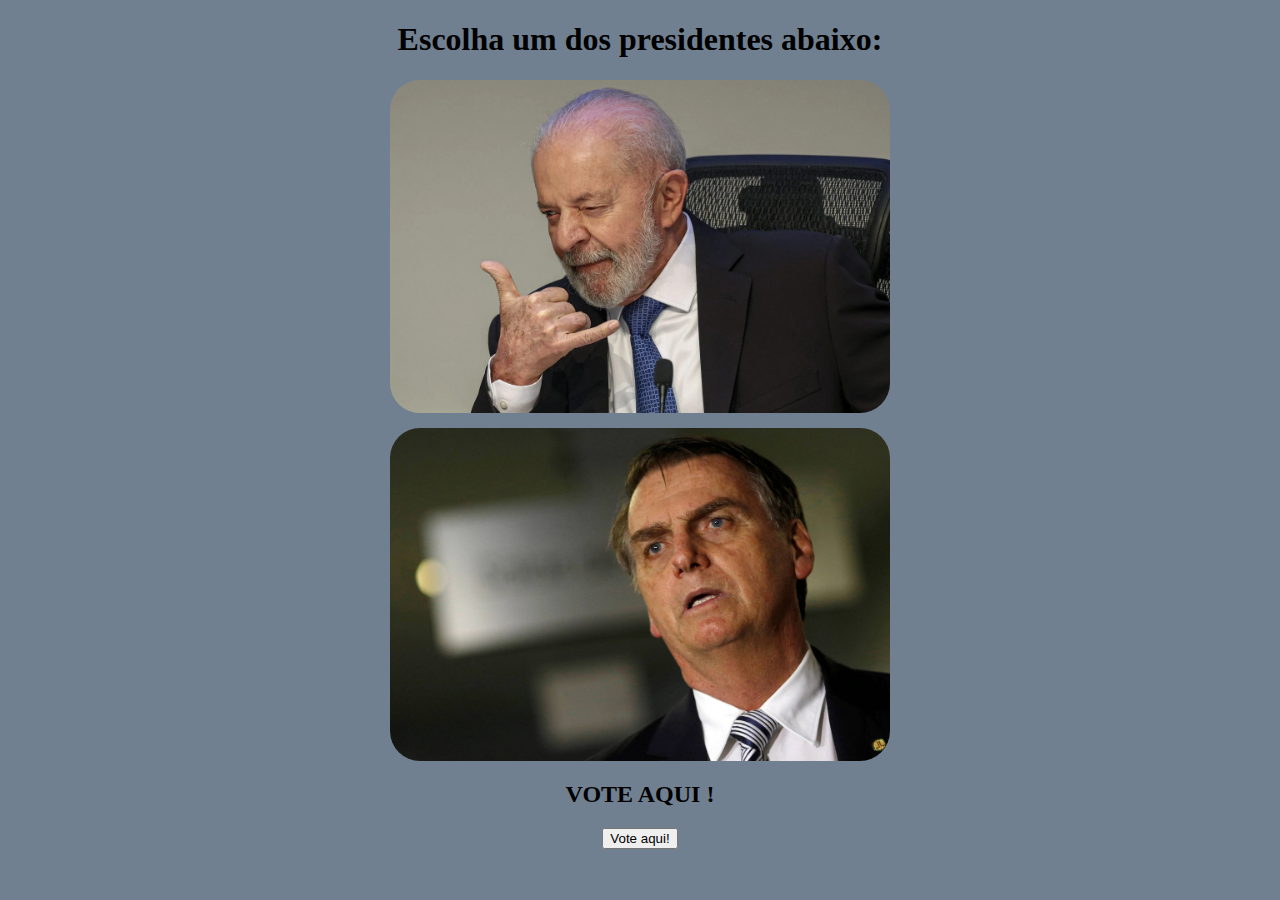
<file: prova/index.html>
<!DOCTYPE html>
<html lang="en">
<head>
    <meta charset="UTF-8">
    <meta name="viewport" content="width=device-width, initial-scale=1.0">
    <title>Lula X Bolsonaro!</title>
    <link rel="stylesheet" href="assets/css/index.css">
</head>
<body>
    <h1>Escolha um dos presidentes abaixo:</h1>
    <a href="lula.html"><img src="assets/img/Lula.webp" alt=""></a>
    <a href="bolsonaro.html"><img src="assets/img/165817317462d5b6f654c06_1658173174_3x2_rt.jpg" alt=""></a>
    <h2>VOTE AQUI !</h2>
<button class="btn" onclick="window.open('votar.html')"> Vote aqui!
</button>
</body>
</html>
</file>
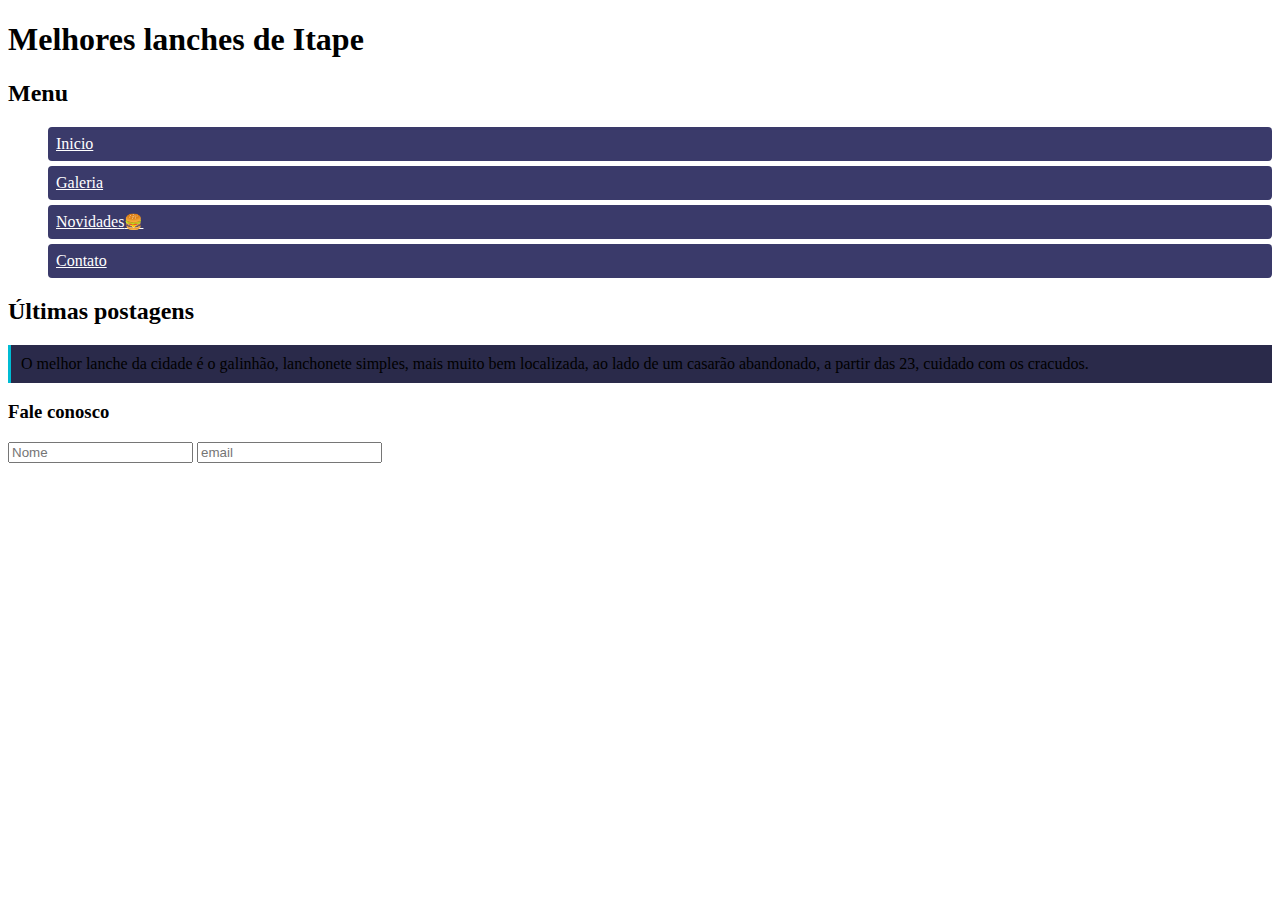
<file: programação web/aula 11/index.html>
<!DOCTYPE html>
<html lang="en">
<head>
    <meta charset="UTF-8">
    <meta name="viewport" content="width=device-width, initial-scale=1.0">
    <title>Itape Indica</title>
    <link rel="stylesheet" href="style.css">
</head>
<body>
    <h1>Melhores lanches de Itape</h1>
    <h2>Menu</h2>
    <ul>
        <li><a href="">Inicio</a></li>
        <li><a href="">Galeria</a></li>
        <li><a href="" class="novidades" >Novidades</a></li>
        <li><a href="">Contato</a></li>
    </ul>
    <div class="conteudo">
        <h2>Últimas postagens</h2>
        <p>
            O melhor lanche da cidade é o galinhão,
            lanchonete simples, mais muito bem localizada,
            ao lado de um casarão abandonado, a partir das 23, cuidado
            com os cracudos.
        </p>
    </div>
    <div class="formulario">
        <h3>Fale conosco</h3>
        <input type="text" placeholder="Nome" >
        <input type="email" placeholder="email">
        </div>
</body>
</html>
</file>
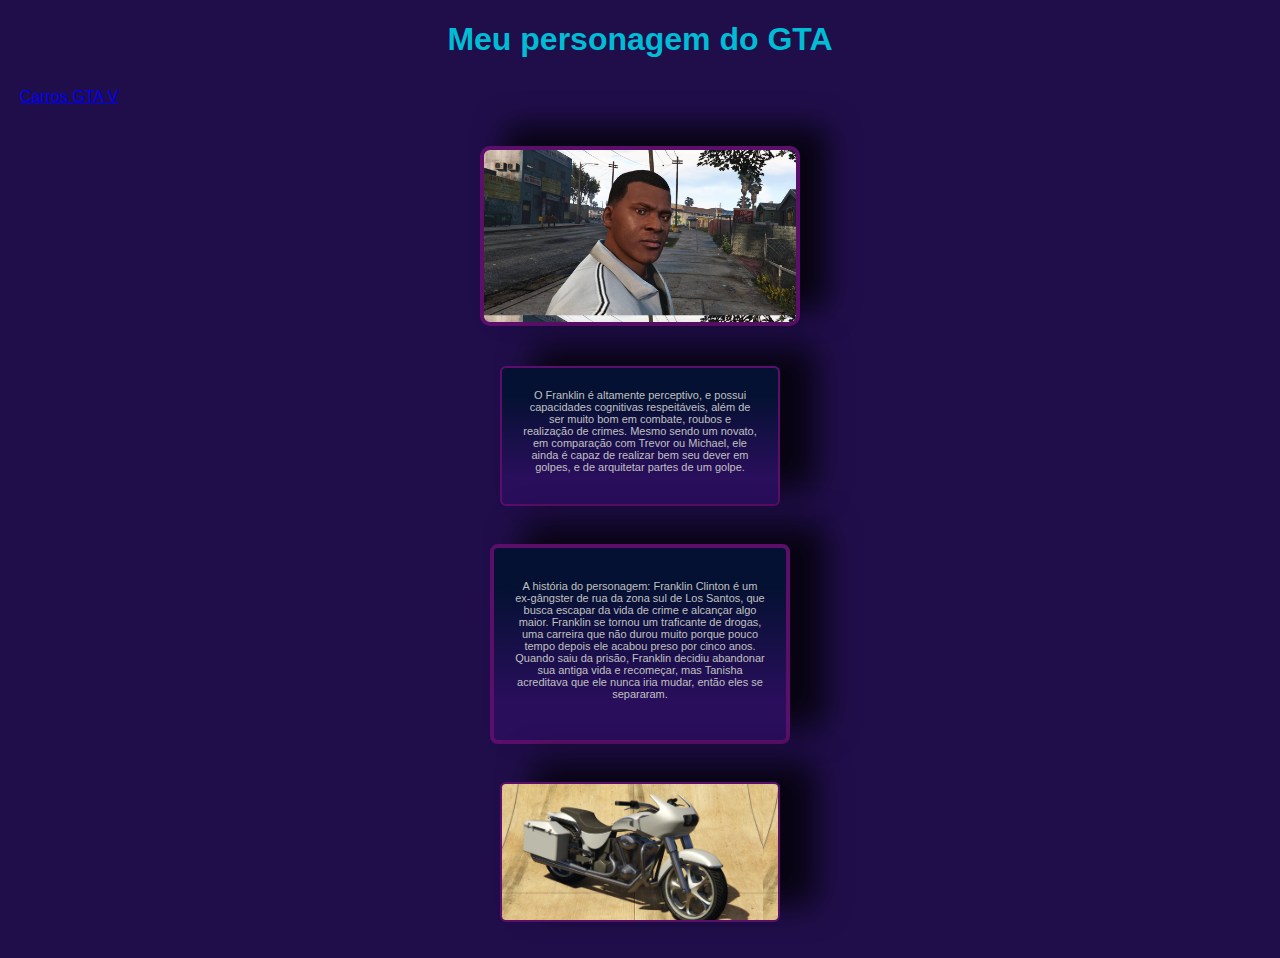
<file: programação web/aula10/index.html>
<!DOCTYPE html>
<html lang="en">
<head>
    <meta charset="UTF-8">
    <meta name="viewport" content="width=device-width, initial-scale=1.0">
    <title>Box Model</title>
    <link rel="stylesheet" href="assets/css/index.css">
</head>
<body>
    <h1>Meu personagem do GTA</h1>
    <a href="carros.html">Carros GTA V</a>
    <div class="card">
    </div>
    <div class="post">
        O Franklin é altamente perceptivo, e possui capacidades cognitivas respeitáveis, além de ser muito bom em combate, roubos e realização de crimes. Mesmo sendo um novato, em comparação com Trevor ou Michael, ele ainda é capaz de realizar bem seu dever em golpes, e de arquitetar partes de um golpe.
    </div>

    <div class="perfil">
    <p>A história do personagem:
        Franklin Clinton é um ex-gângster de rua da zona sul de Los Santos, que busca escapar da vida de crime e alcançar algo maior.

        Franklin se tornou um traficante de drogas, uma carreira que não durou muito porque pouco tempo depois ele acabou preso por cinco anos. Quando saiu da prisão, Franklin decidiu abandonar sua antiga vida e recomeçar, mas Tanisha acreditava que ele nunca iria mudar, então eles se separaram.</p>
    </div>
    <div class="moto">
    </div>
</body>
</html>
</file>
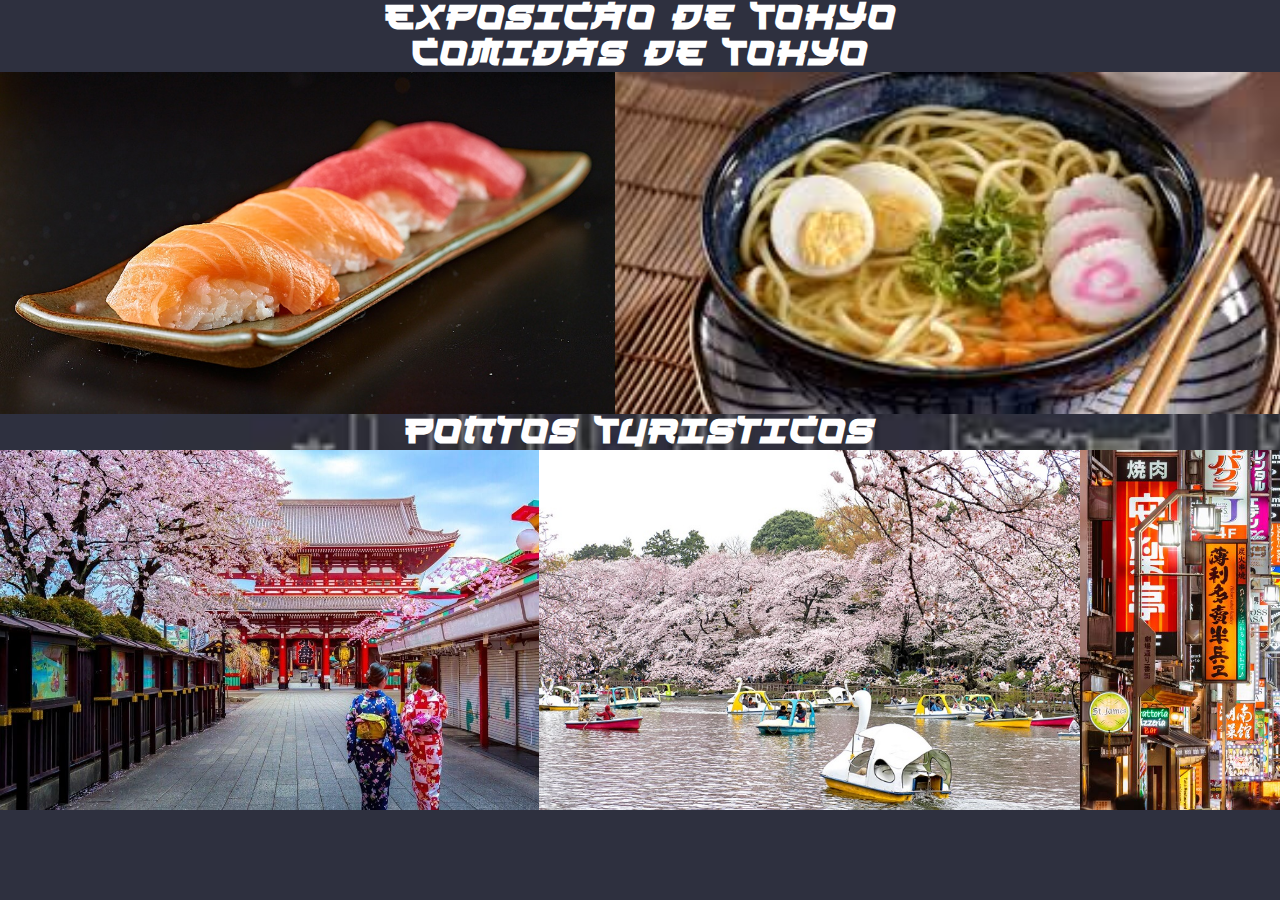
<file: programação web/aulaimagens/index.html>
<!DOCTYPE html>
<html lang="en">
<head>
    <meta charset="UTF-8">
    <meta name="viewport" content="width=device-width, initial-scale=1.0">
    <title>Tokyo</title>
    <link rel="stylesheet" href="assets/css/index.css">
</head>
<body>
 <h1>Exposição de Tokyo</h1> 
 <h2>Comidas de Tokyo</h2>
 <div id="Comida">
    <img src="assets/imagem/vesoes-do-sushi.jpg" alt="">
    <img src="assets/imagem/images3.jfif" alt="">
    <img src="assets/imagem/imagem4.webp" alt="">
</div>
<h2>Pontos Turisticos</h2>
 <div id="Ponto">
    <img class="Pontos" src="assets/imagem/templo samurai.jpg" alt="">
    <img class="Pontos" src="assets/imagem/floresta de cereijeiras.jpg" alt="">
    <img class="Pontos" src="assets/imagem/IMG6.jfif" alt="">
</div>

</body>
</html>
</file>
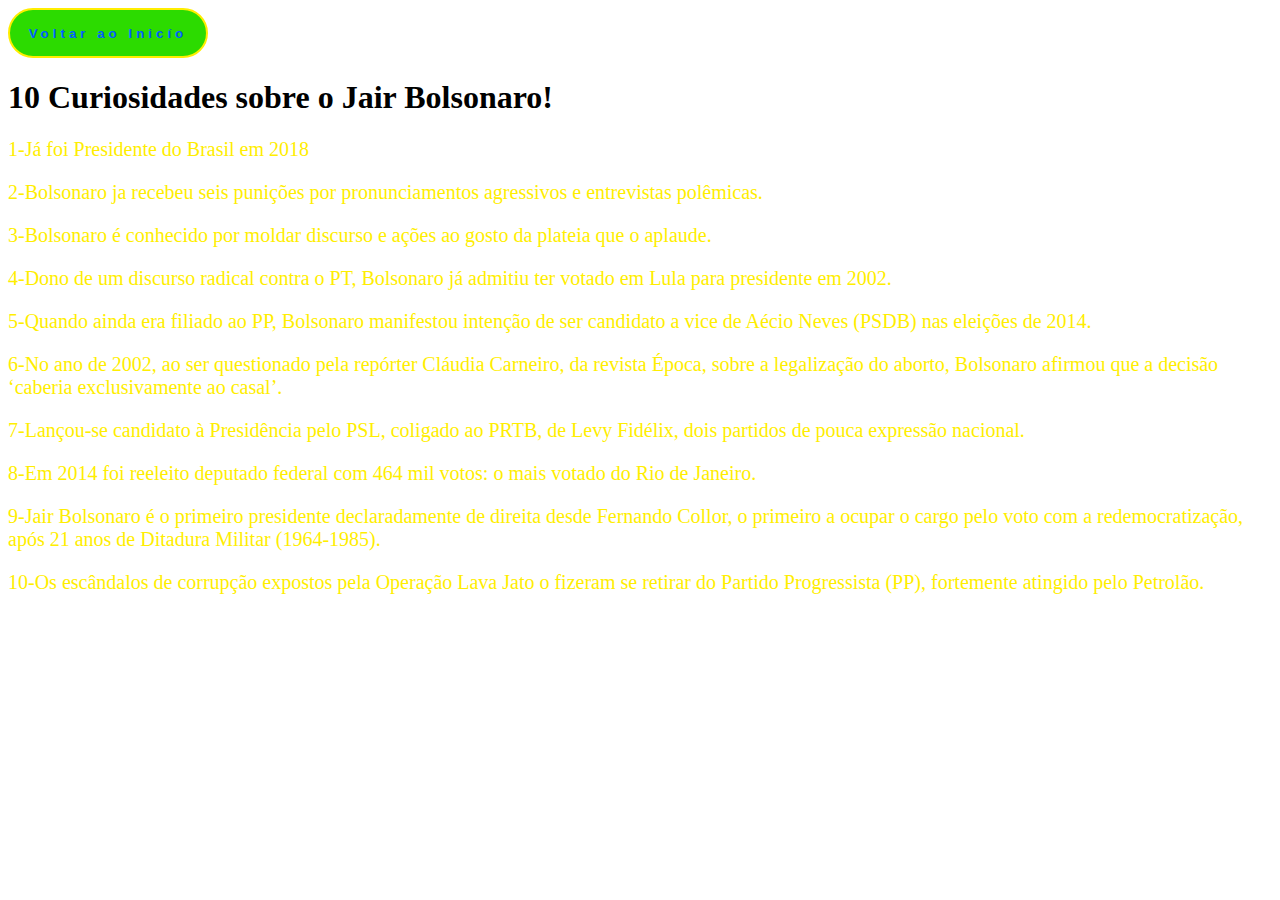
<file: prova/bolsonaro.html>
<!DOCTYPE html>
<html lang="en">
<head>
    <meta charset="UTF-8">
    <meta name="viewport" content="width=device-width, initial-scale=1.0">
    <title>10 Curiosidades sobre o Jair Bolsonaro!</title>
    <link rel="stylesheet" href="assets/css/bolsonaro.css">
</head>
<body>
    <button class="button type1" onclick="window.open('index.html')">
  <span class="btn-txt">Voltar ao Inicío</span>
</button>
    <h1>10 Curiosidades sobre o Jair Bolsonaro!</h1>
    <p>1-Já foi Presidente do Brasil em 2018</p>
    <p>2-Bolsonaro ja recebeu seis punições por pronunciamentos agressivos e entrevistas polêmicas.</p>
    <p>3-Bolsonaro é conhecido por moldar discurso e ações ao gosto da plateia que o aplaude.</p>
    <p>4-Dono de um discurso radical contra o PT, Bolsonaro já admitiu ter votado em Lula para presidente em 2002.</p>
    <p>5-Quando ainda era filiado ao PP, Bolsonaro manifestou intenção de ser candidato a vice de Aécio Neves (PSDB) nas eleições de 2014.</p>
    <p>6-No ano de 2002, ao ser questionado pela repórter Cláudia Carneiro, da revista Época, sobre a legalização do aborto, Bolsonaro afirmou que a decisão ‘caberia exclusivamente ao casal’.</p>
    <p>7-Lançou-se candidato à Presidência pelo PSL, coligado ao PRTB, de Levy Fidélix, dois partidos de pouca expressão nacional.</p>
    <p>8-Em 2014 foi reeleito deputado federal com 464 mil votos: o mais votado do Rio de Janeiro.</p>
    <p>9-Jair Bolsonaro é o primeiro presidente declaradamente de direita desde Fernando Collor, o primeiro a ocupar o cargo pelo voto com a redemocratização, após 21 anos de Ditadura Militar (1964-1985).</p>
    <p>10-Os escândalos de corrupção expostos pela Operação Lava Jato o fizeram se retirar do Partido Progressista (PP), fortemente atingido pelo Petrolão.</p>
</body>
</html>
</file>
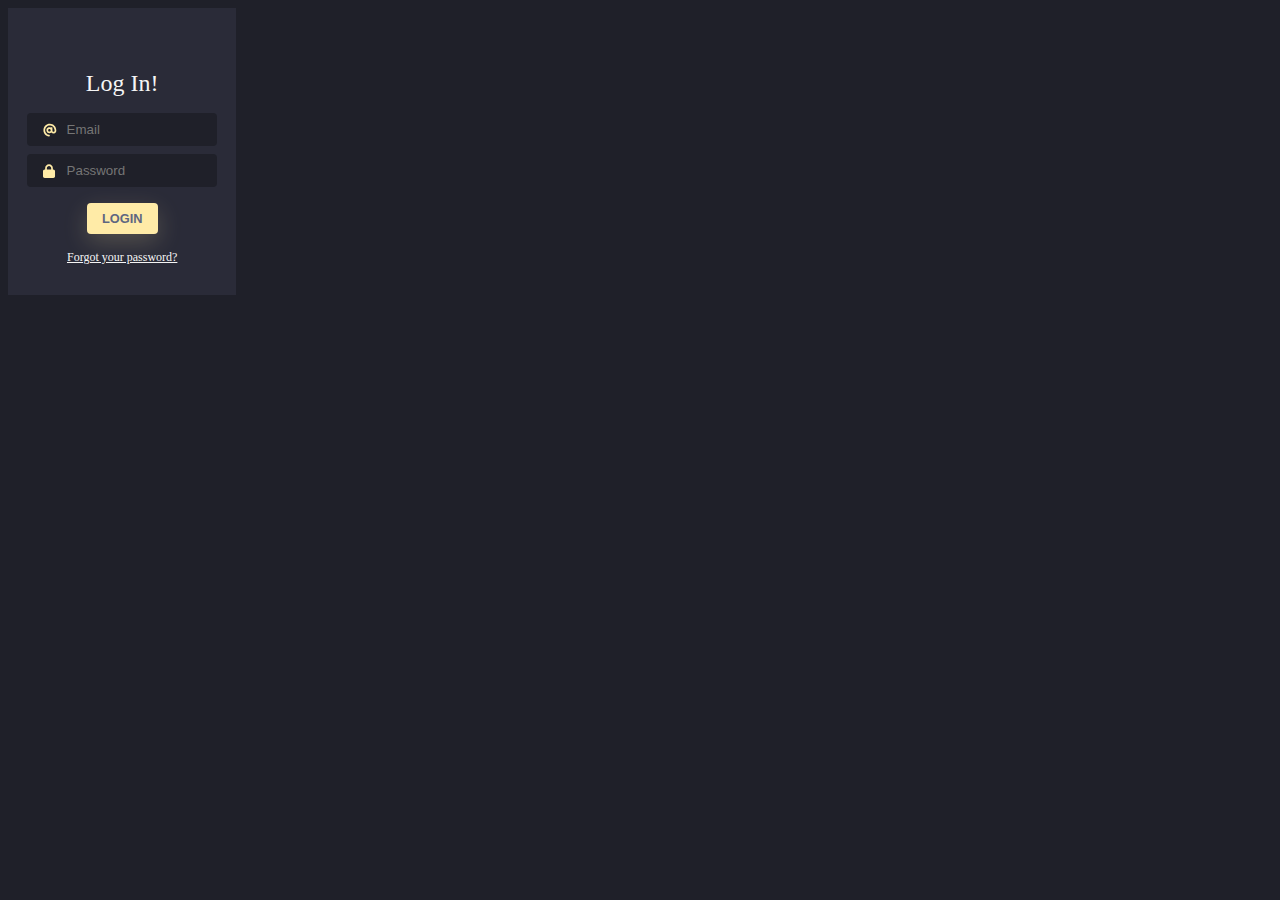
<file: prova/confirmar.html>
<!DOCTYPE html>
<html lang="en">
<head>
    <meta charset="UTF-8">
    <meta name="viewport" content="width=device-width, initial-scale=1.0">
    <title>Document</title>
    <link rel="stylesheet" href="assets/css/confirmar.css">
</head>
<body>
    <!-- From Uiverse.io by alexruix --> 
<div class="card">
  <h4 class="title">Log In!</h4>
  <form>
    <div class="field">
      <svg class="input-icon" viewBox="0 0 500 500" xmlns="http://www.w3.org/2000/svg">
      <path d="M207.8 20.73c-93.45 18.32-168.7 93.66-187 187.1c-27.64 140.9 68.65 266.2 199.1 285.1c19.01 2.888 36.17-12.26 36.17-31.49l.0001-.6631c0-15.74-11.44-28.88-26.84-31.24c-84.35-12.98-149.2-86.13-149.2-174.2c0-102.9 88.61-185.5 193.4-175.4c91.54 8.869 158.6 91.25 158.6 183.2l0 16.16c0 22.09-17.94 40.05-40 40.05s-40.01-17.96-40.01-40.05v-120.1c0-8.847-7.161-16.02-16.01-16.02l-31.98 .0036c-7.299 0-13.2 4.992-15.12 11.68c-24.85-12.15-54.24-16.38-86.06-5.106c-38.75 13.73-68.12 48.91-73.72 89.64c-9.483 69.01 43.81 128 110.9 128c26.44 0 50.43-9.544 69.59-24.88c24 31.3 65.23 48.69 109.4 37.49C465.2 369.3 496 324.1 495.1 277.2V256.3C495.1 107.1 361.2-9.332 207.8 20.73zM239.1 304.3c-26.47 0-48-21.56-48-48.05s21.53-48.05 48-48.05s48 21.56 48 48.05S266.5 304.3 239.1 304.3z"></path></svg>
      <input autocomplete="off" id="logemail" placeholder="Email" class="input-field" name="logemail" type="email">
    </div>
    <div class="field">
      <svg class="input-icon" viewBox="0 0 500 500" xmlns="http://www.w3.org/2000/svg">
      <path d="M80 192V144C80 64.47 144.5 0 224 0C303.5 0 368 64.47 368 144V192H384C419.3 192 448 220.7 448 256V448C448 483.3 419.3 512 384 512H64C28.65 512 0 483.3 0 448V256C0 220.7 28.65 192 64 192H80zM144 192H304V144C304 99.82 268.2 64 224 64C179.8 64 144 99.82 144 144V192z"></path></svg>
      <input autocomplete="off" id="logpass" placeholder="Password" class="input-field" name="logpass" type="password">
    </div>
    <button class="btn" type="submit">Login</button>
    <a href="#" class="btn-link">Forgot your password?</a>
  </form>
</div>
</body>
</html>
</file>
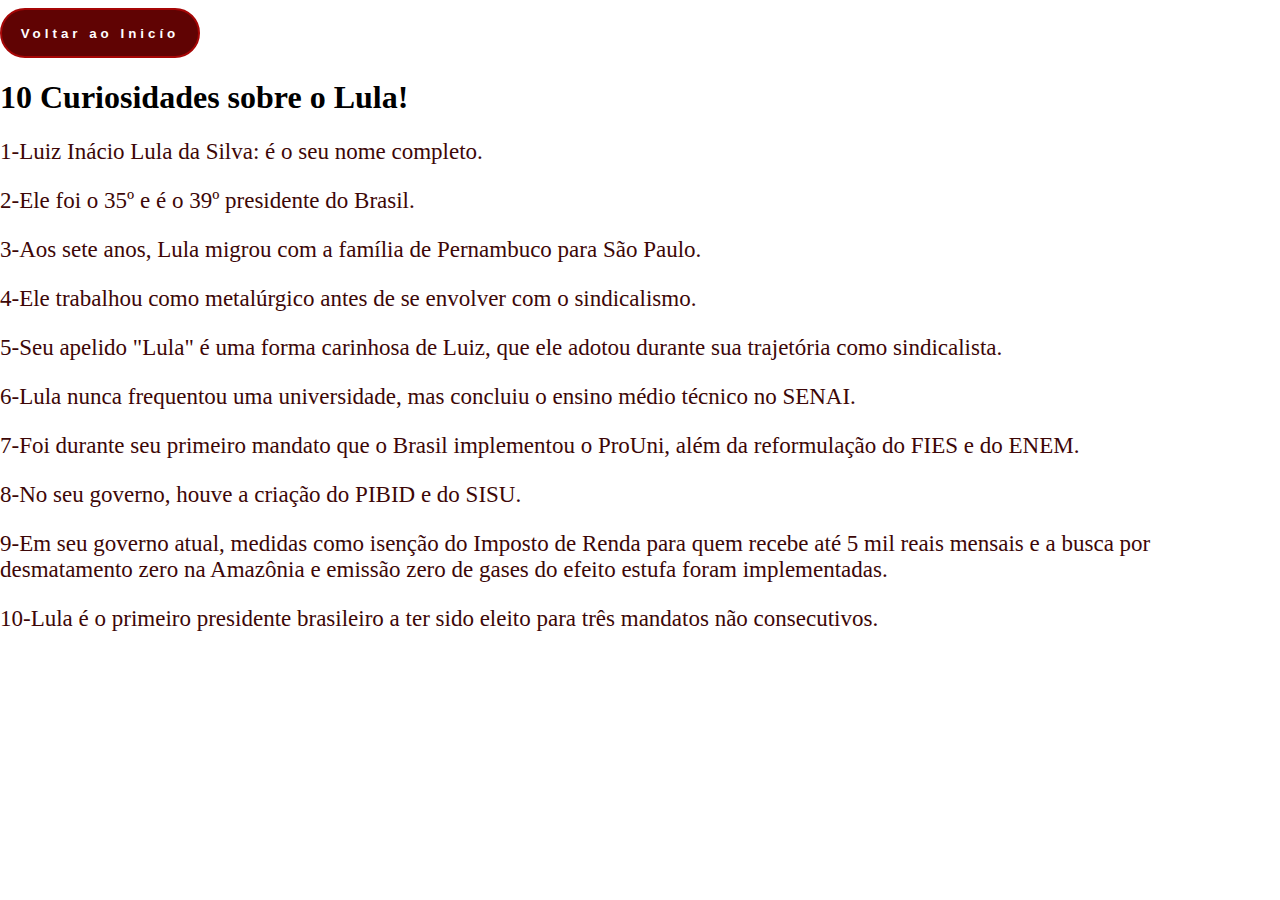
<file: prova/lula.html>
<!DOCTYPE html>
<html lang="en">
<head>
    <meta charset="UTF-8">
    <meta name="viewport" content="width=, initial-scale=1.0">
    <title>10 Curiosidades sobre o lula</title>
    <link rel="stylesheet" href="assets/css/lula.css">
</head>
<body>
    <!-- From Uiverse.io by Gaurav-WebDev --> 
<button class="button type1" onclick="window.open('index.html')">
  <span class="btn-txt">Voltar ao Inicío</span>
</button>

    <h1>10 Curiosidades sobre o Lula!</h1> 
    <p>1-Luiz Inácio Lula da Silva: é o seu nome completo.</p> 
      <p>  2-Ele foi o 35º e é o 39º presidente do Brasil. </p>
     <p>  3-Aos sete anos, Lula migrou com a família de Pernambuco para São Paulo. </p>
       <p> 4-Ele trabalhou como metalúrgico antes de se envolver com o sindicalismo. </p>
        <p>5-Seu apelido "Lula" é uma forma carinhosa de Luiz, que ele adotou durante sua trajetória como sindicalista.</p> 
       <p> 6-Lula nunca frequentou uma universidade, mas concluiu o ensino médio técnico no SENAI. </p>
       <p> 7-Foi durante seu primeiro mandato que o Brasil implementou o ProUni, além da reformulação do FIES e do ENEM. </p>
       <p> 8-No seu governo, houve a criação do PIBID e do SISU.</p> 
       <p> 9-Em seu governo atual, medidas como isenção do Imposto de Renda para quem recebe até 5 mil reais mensais e a busca por desmatamento zero na Amazônia e emissão zero de gases do efeito estufa foram implementadas. </p>
       <p> 10-Lula é o primeiro presidente brasileiro a ter sido eleito para três mandatos não consecutivos. </p>
    
</body>
</html>
</file>
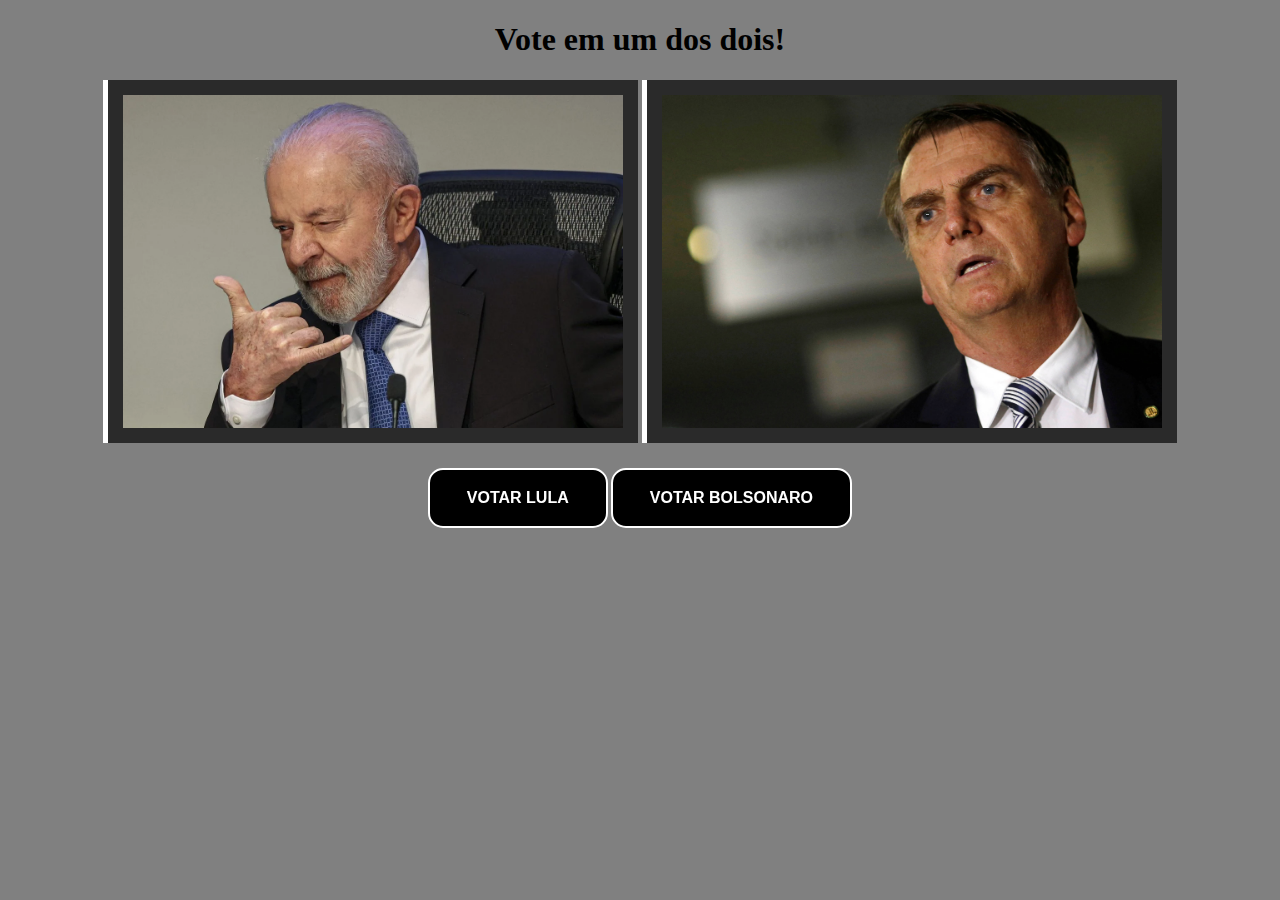
<file: prova/votar.html>
<!DOCTYPE html>
<html lang="en">
<head>
    <meta charset="UTF-8">
    <meta name="viewport" content="width=device-width, initial-scale=1.0">
    <title>Vote em um dos dois</title>
    <link rel="stylesheet" href="assets/css/vote.css">
</head>
<body>
    <h1>Vote em um dos dois!</h1>
    <div>
    <p>
         <img src="assets/img/Lula.webp" alt="">
         <img src="assets/img/165817317462d5b6f654c06_1658173174_3x2_rt.jpg" alt="">
    </p> 
<button onclick="window.open('confirmar.html')">VOTAR LULA</button>        <button onclick="window.open('confirmar.html')">VOTAR BOLSONARO</button>
</div>
</body>
</html>
</file>
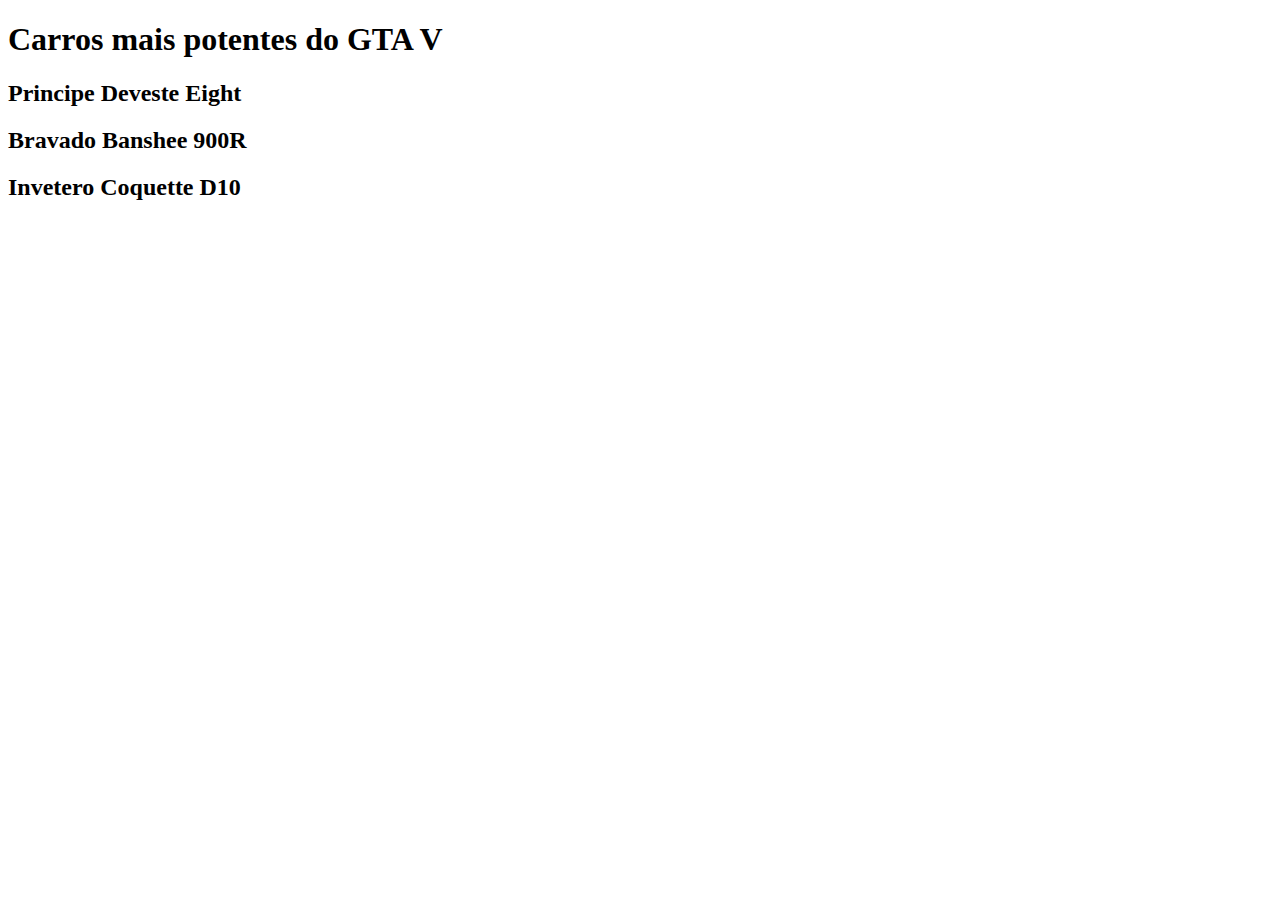
<file: programação web/aula10/carros.html>
<!DOCTYPE html>
<html lang="en">
<head>
    <meta charset="UTF-8">
    <meta name="viewport" content="width=device-width, initial-scale=1.0">
    <title>Carros GTA V</title>
    <link rel="Carros GTA V" href="assets/css/carros.css">
</head>
<body>
    <h1>Carros mais potentes do GTA V</h1>
    <div class="Carro1">
        <h2>Principe Deveste Eight</h2>
    </div>
    <div class="Carro2">
    <h2> Bravado Banshee 900R</h2>
    </div>
    <div class="Carro3">
    <h2>Invetero Coquette D10</h2>
    </div>
</body>
</html>
</file>
<file: prova/assets/css/index.css>
body{
    text-align: center;
    background-color: slategray;
}
a{
    display: block;
    font-size: 60px;
    text-align: center;
    color: white;
    background-color: lightslategray;
    text-decoration: none;
    width: 500px;
    margin: auto;
    margin-bottom: 15px;
    border-radius: 30px;
}
img{
    display: block;
    margin: auto;
    border-radius: 30px;
    width: 500px;
}
</file>
<file: programação web/aula 11/style.css>
/* SELETORES COMBINADOS*/
/* seletor descendente (tag é descendente de outra)*/
div p{
    background-color: #2a2a4a;
    padding: 10px;
    border-left: 3px solid #00bcd4;
    margin-bottom: 5px;
}
/*filho direto (tag que é filha de outra )*/
ul > li{
    list-style-type: none;
    background-color: #3a3a6a;
    margin-bottom: 5px;
    padding: 8px;
    border-radius: 4px;
}
li > a{
    color: white;
}

/*PSEUDO-CLASSE*/

a:hover{
    color: #ffeb3b;
    text-decoration: underline;
}
/*Focus - aplica quando input esta ativo (Clicado)*/
input:focus{
    outline: none;
    border: 2px solid purple;
}
/*PSEUDO-ELEMENTO*/
/*aftter*/
.novidades::after{
    content: "🍔";
    font-size: 15px;
    color: yellow;
}
</file>
<file: programação web/aula10/assets/css/index.css>
*{
    box-sizing: border-box;
}
body{
    font-family: 'Segoe UI', Tahoma, Geneva, Verdana, sans-serif;
    margin: 20px;
    background-color: #200e4b;
    color: #e0e0e0;
}
h1{
    text-align: center;
    color: #00bcd4;
    margin-bottom: 30px;
}
.card{
    width: 320px;
    height: 180px;
    background-color: #2a2a4a;
    color: #c0c0c0;
    border: 4px solid #5c0f6a;
    padding: 25px;
    margin: 40px auto;
    text-align: center;
    border-radius: 10px;
    box-shadow: 0 5px 15px black; 
    box-shadow: 26px -18px 30px 2px rgba(0,0,0,0.78);
    -webkit-box-shadow: 26px -18px 30px 2px rgba(0,0,0,0.78);
    -moz-box-shadow: 26px -18px 30px 2px rgba(0,0,0,0.78);
    box-sizing: border-box;
    background: #2e0c6d;
    background: linear-gradient(90deg,#2f0f6c 20%, #041132 80%);
    background: -webkit-linear-gradient(90deg,#2b0c64 20%, #041132 80%);
    background: -moz-linear-gradient(90deg,#2d0c6c 20%, #041132 80%);
    background-image: url(../img/franklin\ do\ GTA.jpg);
    background-size: 35vh
}
.post{
    width: 280px;
    height: 140px;
    background-color: #2a2a4a;
    color: #c0c0c0;
    border: 2px solid #5c0f6a;
    padding: 21px;
    margin: 36px auto;
    text-align: center;
    border-radius: 6px;
    box-shadow: 34px -18px 33px 2px rgba(0,0,0,0.78);
    -webkit-box-shadow: 34px -18px 33px 2px rgba(0,0,0,0.78);
    -moz-box-shadow: 34px -18px 33px 2px rgba(0,0,0,0.78);
    background: #43149d;
    background: linear-gradient(90deg,#2b0c64 20%, #041132 80%);
    background: -webkit-linear-gradient(90deg,#290e5c 20%, #041132 80%);
    background: -moz-linear-gradient(90deg,#290b61 20%, #290b61 80%);
    font-size: 11px;
}
.perfil{
    width: 300px;
    height:200px;
    background-color: #2a2a4a;
    color: #c0c0c0;
    border: 4px solid #5c0f6a;
    padding: 21px;
    margin: 38px auto;
    text-align: center;
    border-radius: 8px; 
    box-shadow: 34px -18px 33px 2px rgba(0,0,0,0.78);
    -webkit-box-shadow: 34px -18px 33px 2px rgba(0,0,0,0.78);
    -moz-box-shadow: 34px -18px 33px 2px rgba(0,0,0,0.78); 
    background: #43149d;
    background: linear-gradient(90deg,#2b0c64 20%, #041132 80%);
    background: -webkit-linear-gradient(90deg,#290e5c 20%, #041132 80%);
    background: -moz-linear-gradient(90deg,#290b61 20%, #290b61 80%);
    font-size: 11px;
      
}
.moto{
    width: 280px;
    height: 140px;
    background-color: #2a2a4a;
    color: #c0c0c0;
    border: 2px solid #5c0f6a;
    padding: 21px;
    margin: 36px auto;
    text-align: center;
    border-radius: 6px;
    box-shadow: 34px -18px 33px 2px rgba(0,0,0,0.78);
    -webkit-box-shadow: 34px -18px 33px 2px rgba(0,0,0,0.78);
    -moz-box-shadow: 34px -18px 33px 2px rgba(0,0,0,0.78);
    background: #43149d;
    background: linear-gradient(90deg,#2b0c64 20%, #041132 80%);
    background: -webkit-linear-gradient(90deg,#290e5c 20%, #041132 80%);
    background: -moz-linear-gradient(90deg,#290b61 20%, #290b61 80%);
    background-image: url(../img/Bagger-GTAV-FrontQuarter.webp);
    background-size: 29vh
}
</file>
<file: programação web/aulaimagens/assets/css/index.css>
*{
    margin: 0;
    box-sizing: border-box;
}
@font-face {
    font-family:Tokyo ;
    src: url(../fontes/TokyoMidnight.otf);
}
body{
    background-image: url(../imagem/images2.jfif);
    background-size: cover;
}
h1{
    text-align: center;
    color: white;
    font-size: 35px;
    font-family:Tokyo ; 
}
h2{
    text-align: center;
    color: white;
    font-size: 35px;
    font-family:Tokyo ;
}
#Comida{
    width: 100vw;
    height: 38vh;
    background-color: white;
    display: flex;
    justify-content: space-evenly;
    align-content: center;
}
#Ponto{
    width: 100vw;
    height: 40vh;
    background-color: white;
    display: flex;
    justify-content: space-evenly;
    align-content: center;
}
.pontos{
    width: 10vw;
   height: 10vh;
   display: block;
   margin: 10px auto;
   border-radius: solid 2px red;
}
</file>
<file: prova/assets/css/bolsonaro.css>
body{
    background-image: url(https://jpimg.com.br/uploads/2023/07/design-sem-nome-2023-07-22t184400.810-750x432.png);
    background-size: 202vh;
    font-family: Georgia, 'Times New Roman', Times, serif;
}
p{
    font-size: 20px;
    color: #ffee00;
}
/* From Uiverse.io by Gaurav-WebDev */ 
.button {
  height: 50px;
  width: 200px;
  position: relative;
  background-color: #2cdb00;
  cursor: pointer;
  border: 2px solid #ffee00;
  overflow: hidden;
  border-radius: 30px;
  color: #005eff;
  transition: all 0.5s ease-in-out;
}

.btn-txt {
  z-index: 1;
  font-weight: 800;
  letter-spacing: 4px;
}

.type1::after {
  content: "";
  position: absolute;
  left: 0;
  top: 0;
  transition: all 0.5s ease-in-out;
  background-color: #333;
  border-radius: 30px;
  visibility: hidden;
  height: 10px;
  width: 10px;
  z-index: -1;
}

.button:hover {
  box-shadow: 1px 1px 200px #2cdb00;
  color: #ffee00;
  border: none;
}

.type1:hover::after {
  visibility: visible;
  transform: scale(100) translateX(2px);
}
</file>
<file: prova/assets/css/confirmar.css>
body {
    background-color: #1f2029 
}
.card {
 width: 190px;
 padding: 1.9rem 1.2rem;
 text-align: center;
 background: #2a2b38;
}

/*Inputs*/
.field {

 margin-top: .5rem;
 display: flex;
 align-items: center;
 justify-content: center;
 gap: .5em;
 background-color: #1f2029;
 border-radius: 4px;
 padding: .5em 1em;
}

.input-icon {
 height: 1em;
 width: 1em;
 fill: #ffeba7;
}

.input-field {
 background: none;
 border: none;
 outline: none;
 width: 100%;
 color: #d3d3d3;
}

/*Text*/
.title {
 margin-bottom: 1rem;
 font-size: 1.5em;
 font-weight: 500;
 color: #f5f5f5;
}

/*Buttons*/
.btn {
 margin: 1rem;
 border: none;
 border-radius: 4px;
 font-weight: bold;
 font-size: .8em;
 text-transform: uppercase;
 padding: 0.6em 1.2em;
 background-color: #ffeba7;
 color: #5e6681;
 box-shadow: 0 8px 24px 0 rgb(255 235 167 / 20%);
 transition: all .3s ease-in-out;
}

.btn-link {
 color: #f5f5f5;
 display: block;
 font-size: .75em;
 transition: color .3s ease-out;
}

/*Hover & focus*/
.field input:focus::placeholder {
 opacity: 0;
 transition: opacity .3s;
}

.btn:hover {
 background-color: #5e6681;
 color: #ffeba7;
 box-shadow: 0 8px 24px 0 rgb(16 39 112 / 20%);
}

.btn-link:hover {
 color: #ffeba7;
}
</file>
<file: prova/assets/css/lula.css>
body{
    background-image: url(https://static.poder360.com.br/2022/10/arte-articulistas-2-turno-lula-1-848x477.jpg);
    background-size: 202vh;
    margin-left: auto;   
}
p{
    font-size: 23px;
    color: rgb(61, 7, 7);
}
/* From Uiverse.io by Gaurav-WebDev */ 
.button {
  height: 50px;
  width: 200px;
  position: relative;
  background-color: #600303;
  cursor: pointer;
  border: 2px solid #a60606;
  overflow: hidden;
  border-radius: 30px;
  color: #ffffff;
  transition: all 0.5s ease-in-out;
}

.btn-txt {
  z-index: 1;
  font-weight: 800;
  letter-spacing: 4px;
}

.type1::after {
  content: "";
  position: absolute;
  left: 0;
  top: 0;
  transition: all 0.5s ease-in-out;
  background-color: #333;
  border-radius: 30px;
  visibility: hidden;
  height: 10px;
  width: 10px;
  z-index: -1;
}

.button:hover {
  box-shadow: 1px 1px 200px #600303;
  color: #fff;
  border: none;
}

.type1:hover::after {
  visibility: visible;
  transform: scale(100) translateX(2px);
}
</file>
<file: prova/assets/css/vote.css>
body{
    background-color: gray;
    text-align: center;
}
div img{
    background-color: #2a2a2a;
    padding: 15px;
    border-left: 5px solid #ffffff;
    margin-bottom: 5px;
    color: #dfd2d2;
    width: 500px;
}
/* From Uiverse.io by e-coders */ 
div button {
 appearance: none;
 background-color: black;
 border: 0.125em solid #ffffff;
 border-radius: 0.9375em;
 box-sizing: border-box;
 color: #ffffff;
 cursor: pointer;
 display: inline-block;
 font-family: Roobert,-apple-system,BlinkMacSystemFont,"Segoe UI",Helvetica,Arial,sans-serif,"Apple Color Emoji","Segoe UI Emoji","Segoe UI Symbol";
 font-size: 16px;
 font-weight: 600;
 line-height: normal;
 margin: 0;
 min-height: 3.75em;
 min-width: 0;
 outline: none;
 padding: 1em 2.3em;
 text-align: center;
 text-decoration: none;
 transition: all 300ms cubic-bezier(.23, 1, 0.32, 1);
 user-select: none;
 -webkit-user-select: none;
 touch-action: manipulation;
 will-change: transform;
}

button:disabled {
 pointer-events: none;
}

button:hover {
 color: #fff;
 background-color: #1A1A1A;
 box-shadow: rgba(0, 0, 0, 0.25) 0 8px 15px;
 transform: translateY(-2px);
}

button:active {
 box-shadow: none;
 transform: translateY(0);
}
</file>
<file: programação web/aula10/assets/css/carros.css>
*{
    box-sizing: border-box;
    text-align: center;
}
body{
    font-family: 'Segoe UI', Tahoma, Geneva, Verdana, sans-serif;
    margin: 20px;
    background-color: #290777;
    color: #e0e0e0;
}
h1{
    text-align: center;
    color: #00bcd4;
    margin-bottom: 30px;
}
.Carro1{
    width: 320px;
    height: 180px;
    background-color: #171789;
    color: #c0c0c0;
    border: 4px solid #171789;
    padding: 25px;
    margin: 40px auto;
    text-align: center;
    border-radius: 10px;
    box-shadow: 0 5px 15px black; 
    box-shadow: 26px -18px 30px 2px rgba(0,0,0,0.78);
    -webkit-box-shadow: 26px -18px 30px 2px rgba(0,0,0,0.78);
    -moz-box-shadow: 26px -18px 30px 2px rgba(0,0,0,0.78);
    box-sizing: border-box;
    background: #1c0fac;
    background: linear-gradient(90deg,#2f0f6c 20%, #041132 80%);
    background: -webkit-linear-gradient(90deg,#2f0f6c 20%, #041132 80%);
    background: -moz-linear-gradient(90deg,#2f0f6c 20%, #2f0f6c 80%);
    background-image: url(../img/DevesteEight.jpg);
}
</file>
